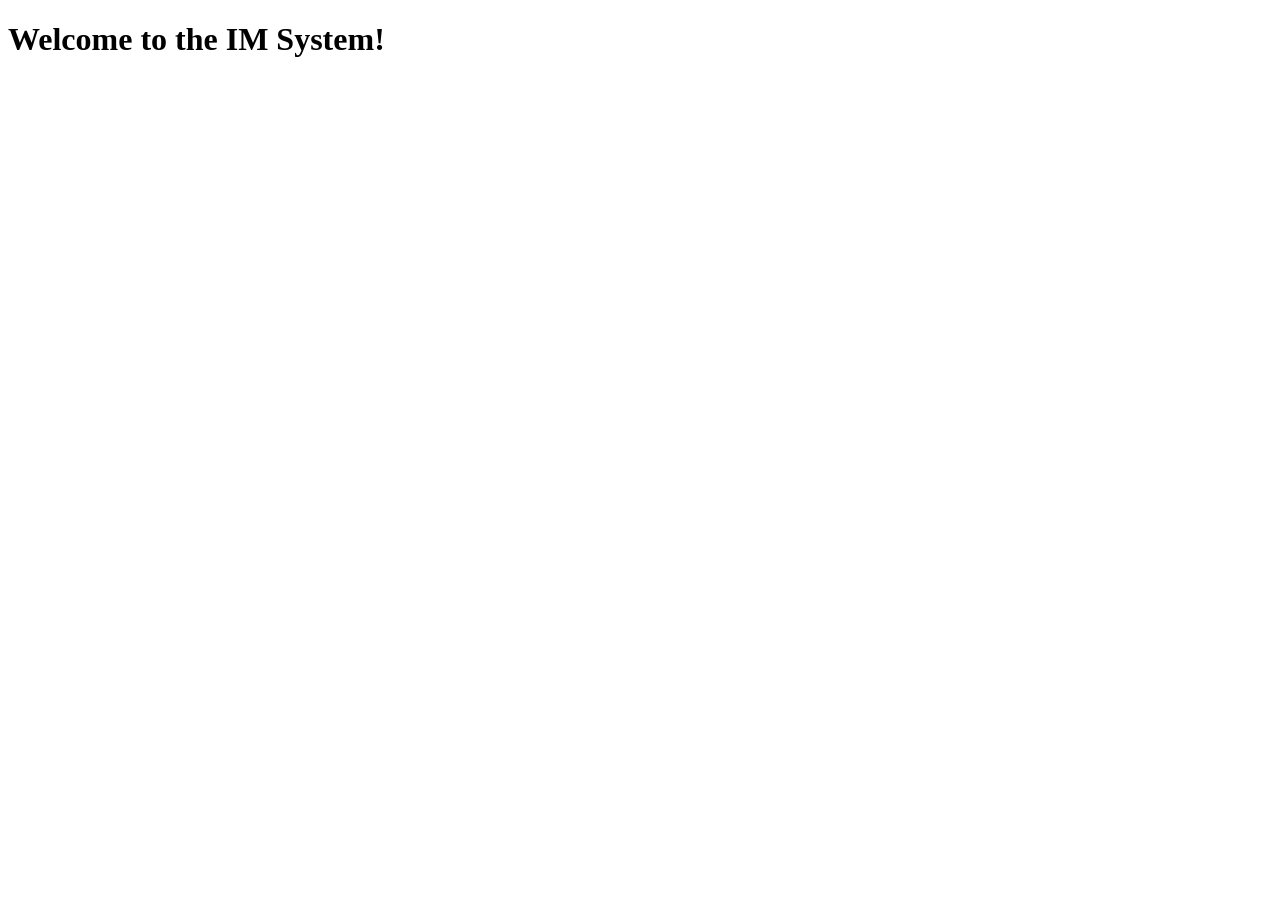
<file: templates/index.html>
<!doctype html>
<html lang="en">
<head>
    <meta charset="UTF-8">
    <meta name="viewport"
          content="width=device-width, user-scalable=no, initial-scale=1.0, maximum-scale=1.0, minimum-scale=1.0">
    <meta http-equiv="X-UA-Compatible" content="ie=edge">
    <title>Interview Management System</title>
</head>
<body>
    <h1>Welcome to the IM System!</h1>
</body>
</html>
</file>
